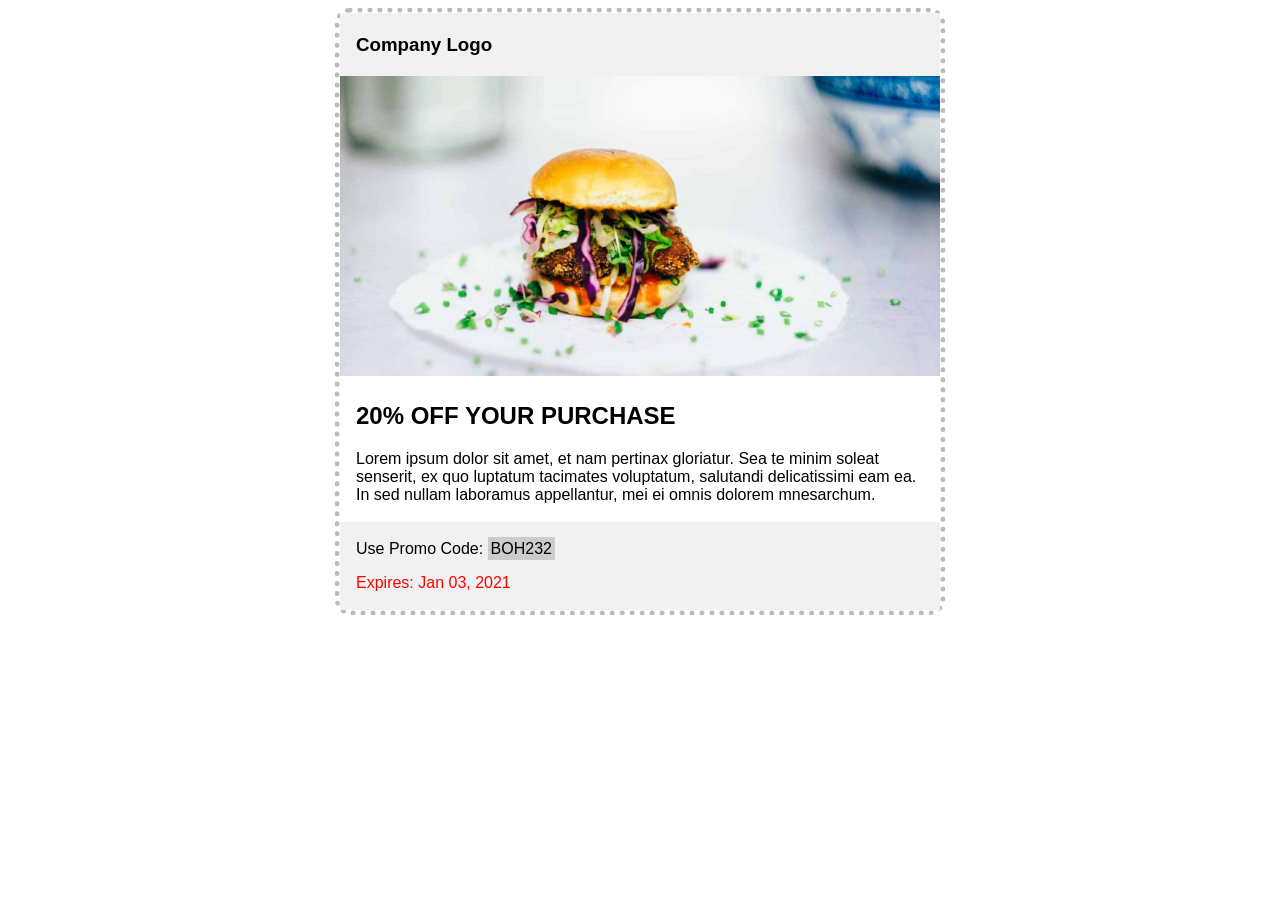
<file: uf1841/index.html>
<!DOCTYPE html>
<html>
<head>
<meta name="viewport" content="width=device-width, initial-scale=1">
<link rel="stylesheet" href="style.css">
</head>
<body>

<div class="coupon">
  <div class="container">
    <h3>Company Logo</h3>
  </div>
  <img src="img/hamburger.jpg" alt="Hamburguesa completa">

  <div class="container" style="background-color:white">
    <h2><b>20% OFF YOUR PURCHASE</b></h2> 
    <p>Lorem ipsum dolor sit amet, et nam pertinax gloriatur. Sea te minim soleat senserit, ex quo luptatum tacimates voluptatum, salutandi delicatissimi eam ea. In sed nullam laboramus appellantur, mei ei omnis dolorem mnesarchum.</p>
  </div>
  <div class="container">
    <p>Use Promo Code: <span class="promo">BOH232</span></p>
    <p class="expire">Expires: Jan 03, 2021</p>
  </div>
</div>

</body>
</html>
</file>
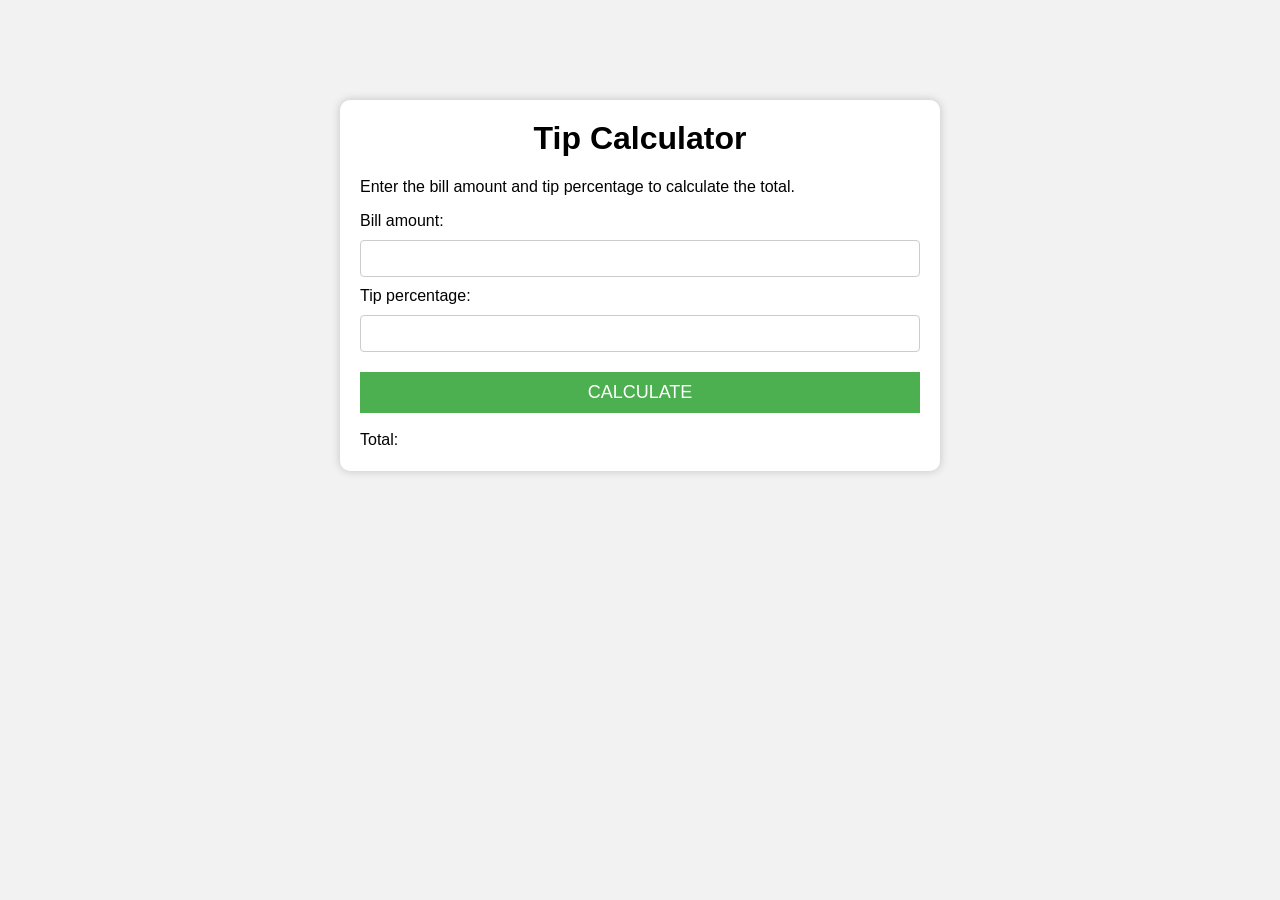
<file: uf1842/2-DOM/index.html>
<!DOCTYPE html>
<html lang="en">
<head>
    <meta charset="UTF-8">
    <meta http-equiv="X-UA-Compatible" content="IE=edge">
    <meta name="viewport" content="width=device-width, initial-scale=1.0">
    <title>Tip Calculator</title>
    <link rel="stylesheet" href="style.css">
</head>
<body>
    <div class="container">
        <h1>Tip Calculator</h1>
        <p>Enter the bill amount and tip percentage to calculate the total.</p>
        <label for="bill">Bill amount:</label>
        <input type="number" id="bill">
        <br/>
        <label for="tip">Tip percentage:</label>
        <input type="number" id="tip">
        <br/>
        <button id="calculate">Calculate</button>
        <br/>
        <label for="total">Total:</label>
        <span id="total"></span>

    </div>
    <script src="index.js"></script>
</body>
</html>
</file>
<file: uf1841/style.css>
/*
  Completa o modifica las reglas CSS
*/
body {
  font-family: Arial;
  
}

img{
  width: 100%;
}

.coupon {
  width: 80%;
  border-radius: 15px;
  margin: 0 auto;
  max-width: 600px;
  border: 5px dotted #bbbbbb;
}

.container {
  background-color: #f1f1f1;;
  padding: 2px 16px;
  
  
}

.promo {
  padding: 3px;
  background-color:#cccccc; ;
}

.expire {
  color: red;
}
</file>
<file: uf1842/2-DOM/style.css>
* {
  box-sizing: border-box;
}

body {
  background-color: #f2f2f2;
  font-family: "Helvetica", sans-serif;
}

.container {
  background-color: white;
  max-width: 600px;
  margin: 100px auto;
  padding: 20px;
  box-shadow: 0 0 10px rgba(0, 0, 0, 0.2);
  border-radius: 10px;
}

h1 {
  margin-top: 0;
  text-align: center;
}

input {
  padding: 10px;
  border: 1px solid #ccc;
  border-radius: 4px;
  margin: 10px 0;
  width: 100%;
}

button {
  background-color: #4caf50;
  color: white;
  padding: 10px;
  border: none;
  cursor: pointer;
  margin: 10px 0;
  width: 100%;
  font-size: 18px;
  text-transform: uppercase;
  transition: background-color 0.2s ease;
}

button:hover {
  background-color: #45a049;
}

#total {
  font-size: 24px;
  font-weight: bold;
  margin-top: 10px;
}
</file>
